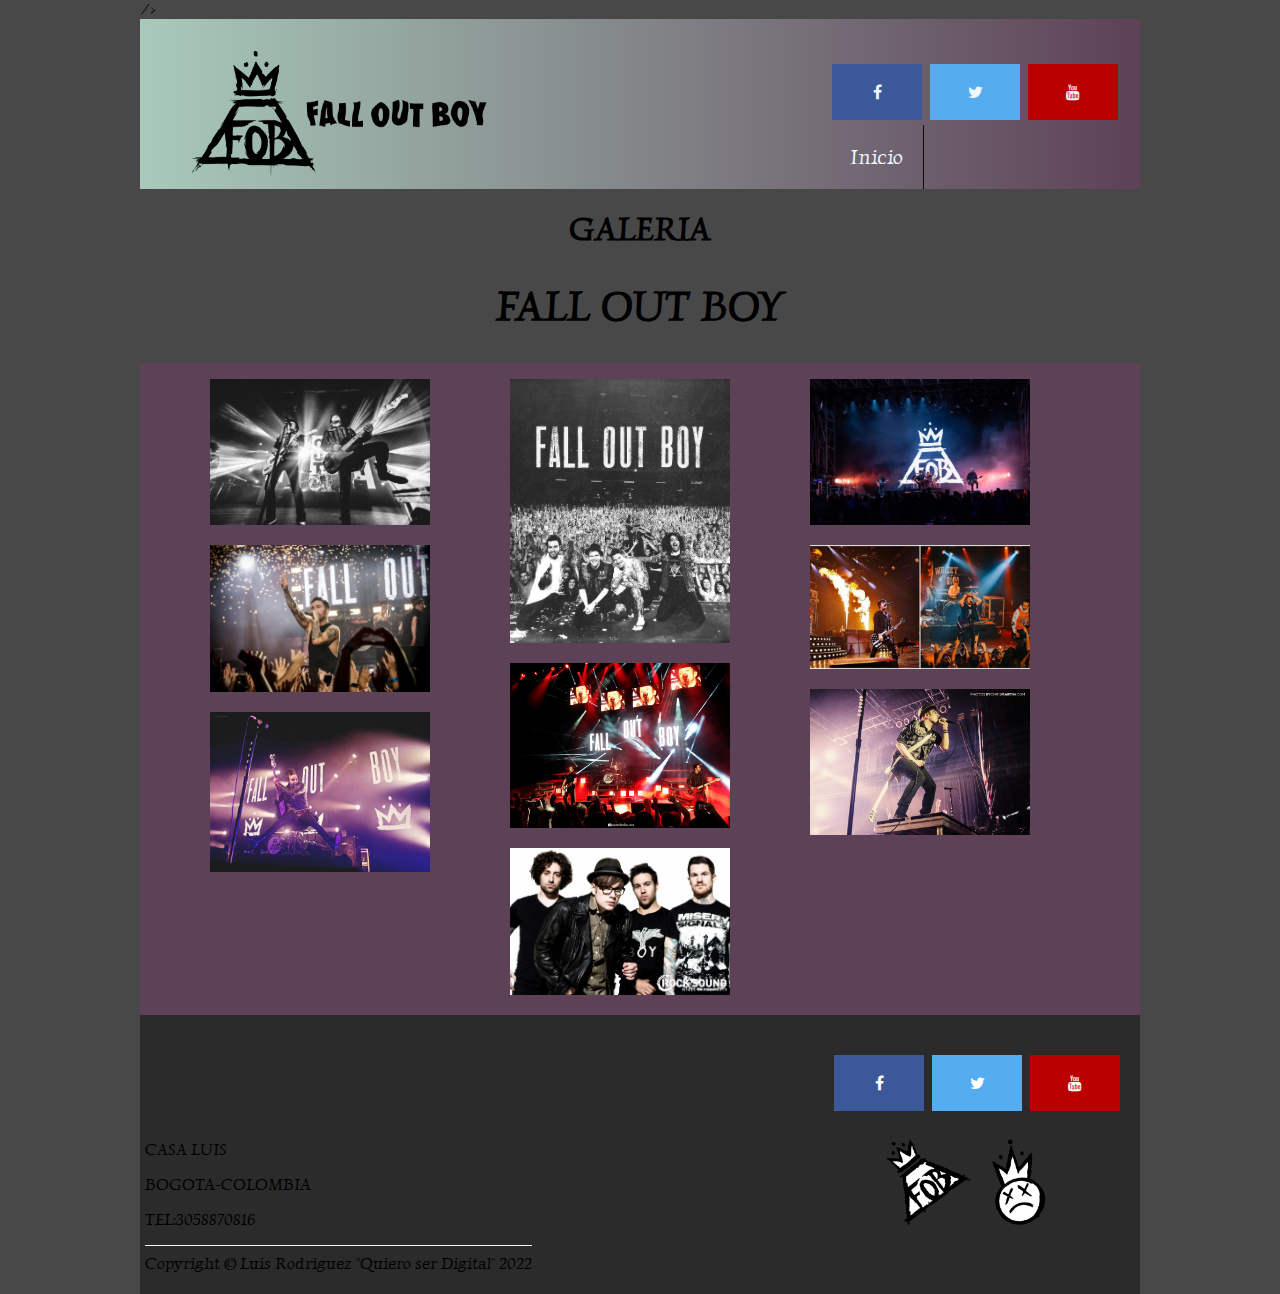
<file: galeria/index.html>
<!DOCTYPE html>
<html lang="en">
  <head>
    <meta charset="UTF-8" />
    <meta http-equiv="X-UA-Compatible" content="IE=edge" />
    <meta name="viewport" content="width=device-width, initial-scale=1.0" />
    <title>Galeria</title>
    <link rel="icon" type="image/x-icon" href="../imagen/favicon.png" />
    <link rel="stylesheet" href="../estilo2/estilo2.css" />
    <meta name="viewport" content="width=device-width, initial-scale=1" />
    <link
      rel="stylesheet"
     href="https://cdnjs.cloudflare.com/ajax/libs/font-awesome/4.7.0/css/font-awesome.min.css"  <!--logos de redes sociales  -->
    />
    <link
      href="https://fonts.googleapis.com/css2?family=Luxurious+Roman&family=Raleway:wght@100&family=The+Nautigal&display=swap"
      rel="stylesheet"
    />
  </head>
  <body>
    <header>
      <div class="logo">
        <img class="img-logo" src="../imagen/logo_header.png" alt="logo" />
      </div>
      <div class="menu">
        <a href="#" class="fa fa-facebook"></a>
        <a href="#" class="fa fa-twitter"></a>
        <a href="#" class="fa fa-youtube"></a>
        <nav>
          <ul class="barramenu">
            <li>
              <a href="../index.html">Inicio</a>
            </li>
          </ul>
        </nav>
      </div>
    </header>
    <section class="tittle">
      <h1>GALERIA</h1>
      <h2>FALL OUT BOY</h2>
    </section>
    <section class="seccionp2">
      <article>
        <div class="img">
          <div>
        <figure>
      <img class="img-galeria1" src="../imagen/img1.jpg"/>
    </figure>
    <figure>
      <img class="img-galeria1" src="../imagen/img2.jpg"/>
    </figure>
    <figure>
      <img class="img-galeria1" src="../imagen/img3.jpg"/>
    </figure>
  </div>
  <div>
    <figure>
      <img class="img-galeria1" src="../imagen/img4.jpg"/>
    </figure>
    <figure>
      <img class="img-galeria1" src="../imagen/img5.jpg"/>
    </figure>
    <figure>
      <img class="img-galeria1" src="../imagen/img6.jpg"/>
    </figure>
  </div>
  <div>
    <figure>
      <img class="img-galeria1" src="../imagen/img7.jpg"/>
    </figure>
    <figure>
      <img class="img-galeria1" src="../imagen/img8.jpg"/>
    </figure>
    <figure>
      <img class="img-galeria1" src="../imagen/img9.jpg"/>
    </figure>
  </div>
  </div>
      </article>
    </section>
    
    <footer class="pie">
      <div class="PIE">
        <iframe
          src="https://www.google.com/maps/embed?pb=!1m14!1m8!1m3!1d15908.324451677876!2d-74.1575107!3d4.5794549!3m2!1i1024!2i768!4f13.1!3m3!1m2!1s0x0%3A0x6f28a2ff1bedb5!2sUniversidad%20Distrital%20Francisco%20Jos%C3%A9%20De%20Caldas%20Facultad%20Tecnol%C3%B3gica!5e0!3m2!1ses!2sco!4v1642609364733!5m2!1ses!2sco"
          width="200"
          height="100"
          style="border: 0"
          allowfullscreen=""
          loading="lazy"
        ></iframe>
        <p>CASA LUIS</p>
        <p>BOGOTA-COLOMBIA</p>
        <p>TEL:3058870816</p>
        <p class="copy">Copyright © Luis Rodriguez "Quiero ser Digital" 2022</p>
      </div>
      <div class="pie2">
        <a href="#" class="fa fa-facebook"></a>
        <a href="#" class="fa fa-twitter"></a>
        <a href="#" class="fa fa-youtube"></a>
        <figure>
          <img
            class="logo_footer"
            src="../imagen/logo_footer.png"
            alt="footer"
          />
        </figure>
      </div>
    </footer>
  </body>
</html>
</file>
<file: estilo2/estilo2.css>
body {
    background-color: rgba(0, 0, 0, 0.719);
    background-repeat: no-repeat;
    background-size: 100%;
    /* background-position: right; */
    /* background-attachment: fixed; para que la imagen de fondo quede fija */
    font-family: "Luxurious Roman", cursive;
    /* dar negrilla a los textos */
    font-weight: 300;
    /* añade el border y el padding */
    box-sizing: border-box;
    /* maximo de ancho */
    max-width: 1000px;
  
    margin: 0 auto;
  }
  header {
    background-image: linear-gradient(to right, #a8caba 0%, #5d4157 100%);
    width: 980px;
    height: 150px;
    margin: 0 auto;
    padding: 10px;
    overflow: hidden;
    display: inline-flex;
  }
  .fa {
    padding: 20px;
    font-size: 30px;
    width: 50px;
    text-align: center;
    text-decoration: none;
    margin: 5px 2px;
  }
  
  .fa:hover {
    opacity: 0.7;
  }
  
  .fa-facebook {
    background: #3b5998;
    color: white;
  }
  .fa-twitter {
    background: #55acee;
    color: white;
  }
  .fa-youtube {
    background: #bb0000;
    color: white;
  }
  .img-logo {
    width: 300px;
    display: block;
    margin: 0 auto;
    padding-bottom: 20px;
    padding-left: 40px;
  }
  .menu {
    padding-top: 30px;
    padding-left: 340px;
  }
  .barramenu:hover a{
    opacity: 0.7;
  }
  .menu a {
    text-decoration: none;
    color: aliceblue;
  }
  
  .barramenu {
    display: inline-flex;
    list-style: none;
    margin: 0;
    padding: 0;
    text-decoration: none;
    font-size: 20px;
  }
  nav li {
    border-right: 1px solid rgb(13, 13, 14);
    padding: 20px 20px;
    text-decoration: none;
  }
  .tittle{
      text-align: center;
      
  }
  .tittle h2{
    font-size: 250%;
  }
  .seccionp2{
      background-color: #5d4157;
      overflow: hidden;
      width: 970px;
      padding-left: 30px;
      
  }
  .img{
    display: inline-flex;  
  }
  .img-galeria1{
      width: 220px;
  }
  
  .logo_footer {
    width: 200px;
  }
  .pie {
    background-color: rgba(32, 32, 32, 0.719);
    display: inline-flex;
    width: 990px;
    padding: 5px;
  }
  .copy {
    border-top: solid thin rgb(247, 243, 243);
    padding-top: 8px;
  }
  .pie2 {
    padding-left: 300px;
    padding-top: 30px;
  }
</file>
